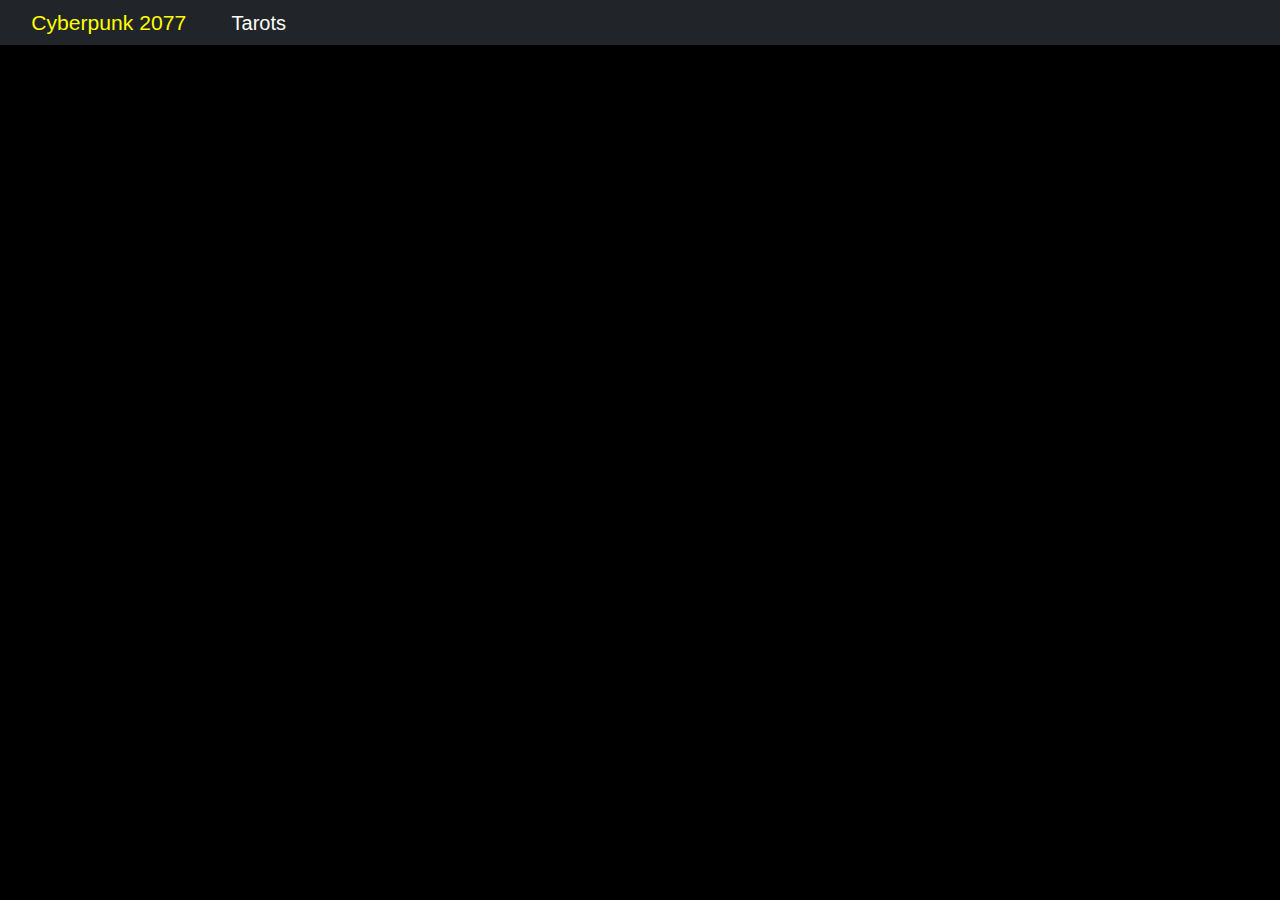
<file: sites/cyberpunk2077.html>
<!DOCTYPE html>
<html lang="en">
    <head>
        <title>Cyberpunk 2077</title>
        <meta charset="utf-8">
        <meta name="viewport" content="width=device-width, initial-scale=1">
        <link rel="stylesheet" href="https://stackpath.bootstrapcdn.com/bootstrap/4.3.1/css/bootstrap.min.css" integrity="sha384-ggOyR0iXCbMQv3Xipma34MD+dH/1fQ784/j6cY/iJTQUOhcWr7x9JvoRxT2MZw1T" crossorigin="anonymous">
        <style>
            body, html {
                height: 100%;
                width: 100%;
                margin: 0;
                padding: 0;
                background-color: black;
            }

            #header {
                height: 5%;
                width: 100%;
                background-color: #212529;
                display: flex;
            }

            #header-title {
                height: 100%;
                padding: 0;
                color: yellow;
                width: 15%;
                float: left;
                display: flex;
                margin: 0;
                margin-right: 2%;
            }

            #header-title h3 {
                margin: auto;
                font-size: 1.65vw;
                display: flex;
                justify-content: center;
            }

            .header-item {
                color: white;
                width: 5%;
                margin: 0;
                margin-right: 2%;
                display: flex;
                padding: 0;
            }

            .header-item h5 {
                margin: auto;
                display: flex;
                justify-content: center;
            }
        </style>
    </head>
    <body>
        <div id="header" class="container-fluid">
            <div id="header-title" class="container-fluid text-center">
                <h3>Cyberpunk 2077</h3>
            </div>
            <div class="header-item container-fluid">
                <h5>Tarots</h5>
            </div>
        </div>

        <!-- jQuery first, then Popper.js, then Bootstrap JS -->
        <script src="https://code.jquery.com/jquery-3.1.1.min.js" crossorigin="anonymous"></script>
        <script src="https://cdnjs.cloudflare.com/ajax/libs/popper.js/1.14.7/umd/popper.min.js" integrity="sha384-UO2eT0CpHqdSJQ6hJty5KVphtPhzWj9WO1clHTMGa3JDZwrnQq4sF86dIHNDz0W1" crossorigin="anonymous"></script>
        <script src="https://stackpath.bootstrapcdn.com/bootstrap/4.3.1/js/bootstrap.min.js" integrity="sha384-JjSmVgyd0p3pXB1rRibZUAYoIIy6OrQ6VrjIEaFf/nJGzIxFDsf4x0xIM+B07jRM" crossorigin="anonymous"></script>
        <!-- Libraries -->
        <!-- Optional JavaScript -->
    </body>
</html>
</file>
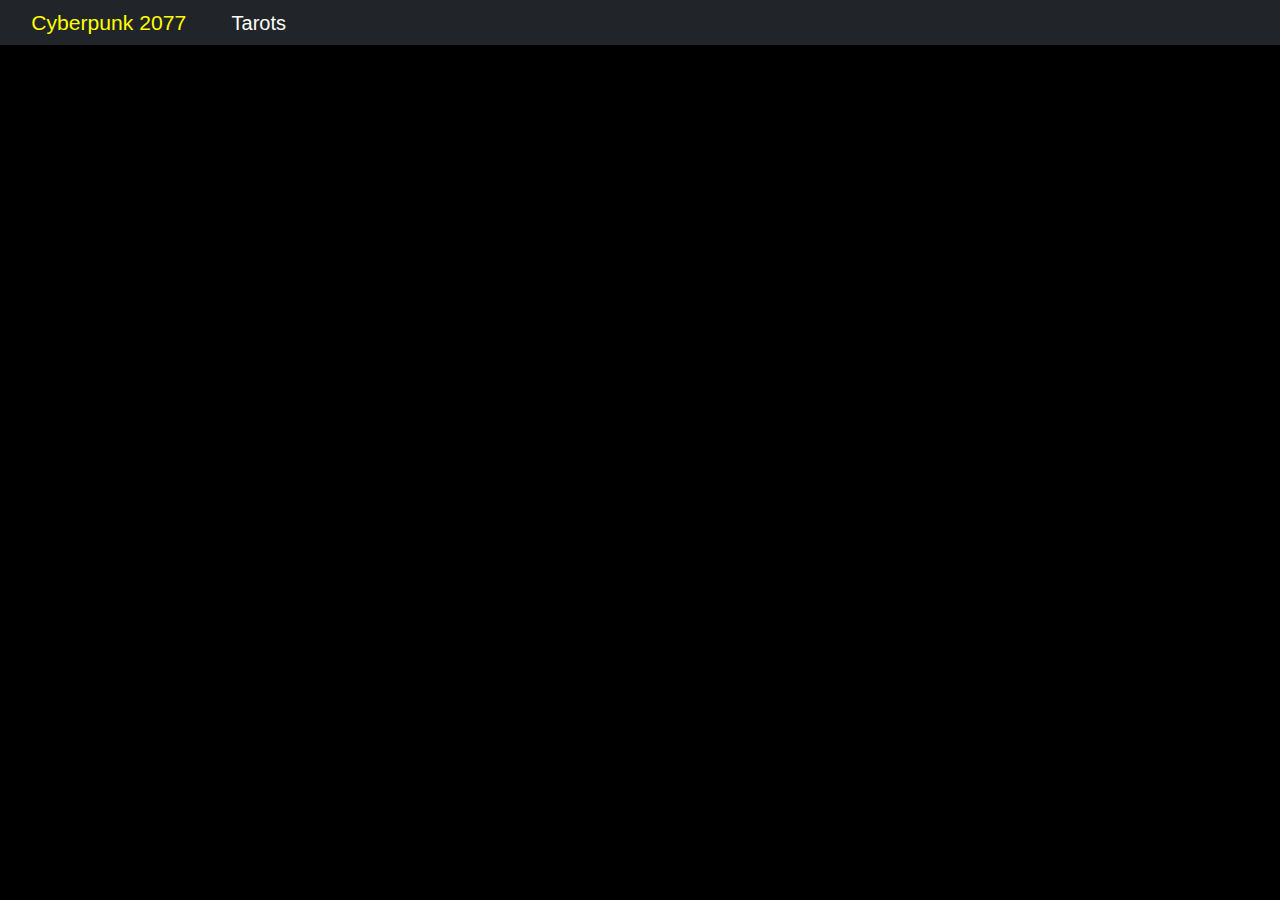
<file: sites/sites_videoGames/Cyberpunk2077/cyberpunk2077.html>
<!DOCTYPE html>
<html lang="en">
    <head>
        <title>Cyberpunk 2077</title>
        <meta charset="utf-8">
        <meta name="viewport" content="width=device-width, initial-scale=1">
        <link rel="stylesheet" href="https://stackpath.bootstrapcdn.com/bootstrap/4.3.1/css/bootstrap.min.css" integrity="sha384-ggOyR0iXCbMQv3Xipma34MD+dH/1fQ784/j6cY/iJTQUOhcWr7x9JvoRxT2MZw1T" crossorigin="anonymous">
        <style>
            body, html {
                height: 100%;
                width: 100%;
                margin: 0;
                padding: 0;
                background-color: black;
            }

            #content-area {
                height: 95%;
                width: 100%;
            }

            #header {
                height: 5%;
                width: 100%;
                background-color: #212529;
                display: flex;
            }

            #header-title {
                height: 100%;
                padding: 0;
                color: yellow;
                width: 15%;
                float: left;
                display: flex;
                margin: 0;
                margin-right: 2%;
            }

            #header-title h3 {
                margin: auto;
                font-size: 1.65vw;
                display: flex;
                justify-content: center;
            }

            .header-item {
                color: white;
                width: 5%;
                margin: 0;
                margin-right: 2%;
                display: flex;
                padding: 0;
            }

            .header-item h5 {
                margin: auto;
                display: flex;
                justify-content: center;
            }
        </style>
    </head>
    <body>
        <div id="header" class="container-fluid">
            <div id="header-title" class="container-fluid text-center">
                <h3>Cyberpunk 2077</h3>
            </div>
            <div class="header-item container-fluid">
                <h5>Tarots</h5>
            </div>
        </div>
        <div id="content-area" class="container-fluid">
        </div>
        <!-- jQuery first, then Popper.js, then Bootstrap JS -->
        <script src="https://code.jquery.com/jquery-3.1.1.min.js" crossorigin="anonymous"></script>
        <script src="https://cdnjs.cloudflare.com/ajax/libs/popper.js/1.14.7/umd/popper.min.js" integrity="sha384-UO2eT0CpHqdSJQ6hJty5KVphtPhzWj9WO1clHTMGa3JDZwrnQq4sF86dIHNDz0W1" crossorigin="anonymous"></script>
        <script src="https://stackpath.bootstrapcdn.com/bootstrap/4.3.1/js/bootstrap.min.js" integrity="sha384-JjSmVgyd0p3pXB1rRibZUAYoIIy6OrQ6VrjIEaFf/nJGzIxFDsf4x0xIM+B07jRM" crossorigin="anonymous"></script>
        <!-- Libraries -->
        <!-- Optional JavaScript -->
    </body>
</html>
</file>
